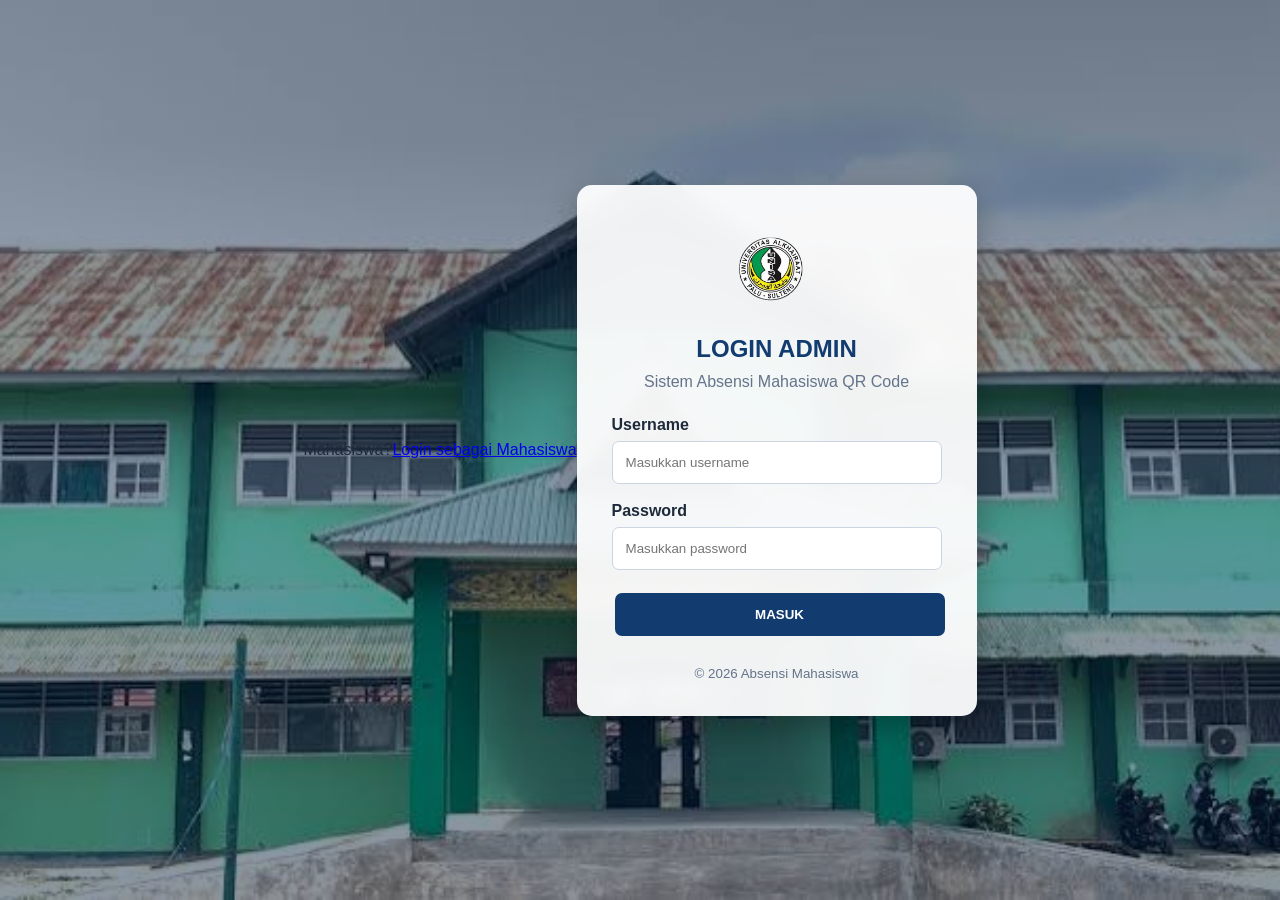
<file: absensi siswa/login.html>
<!DOCTYPE html>
<html lang="id">

<head>
    <meta charset="UTF-8">
    <meta name="viewport" content="width=device-width, initial-scale=1.0">
    <title>Login Admin - Absensi Mahasiswa</title>
    <link rel="stylesheet" href="style.css">
</head>
<p>Mahasiswa?</p>

<a href="mahasiswa-login.html">
    Login sebagai Mahasiswa
</a>

<body class="login-body">

    <div class="login-container">
        <div class="login-logo">
            <img src="logo-unisa.png" alt="logo universitas alkhairaat">
        </div>
        <h2>LOGIN ADMIN</h2>
        <p>Sistem Absensi Mahasiswa QR Code</p>

        <form id="loginForm">
            <label>Username</label>
            <input type="text" id="username" placeholder="Masukkan username" value="" autocomplete="off" required>

            <label>Password</label>
            <input type="password" id="password" placeholder="Masukkan password" value="" autocomplete="new-password"
                required>
            <button type="submit">MASUK</button>

            <p id="pesanLogin"></p>
        </form>

        <small>© 2026 Absensi Mahasiswa</small>
    </div>

    <script src="login.js"></script>
</body>

</html>
</file>
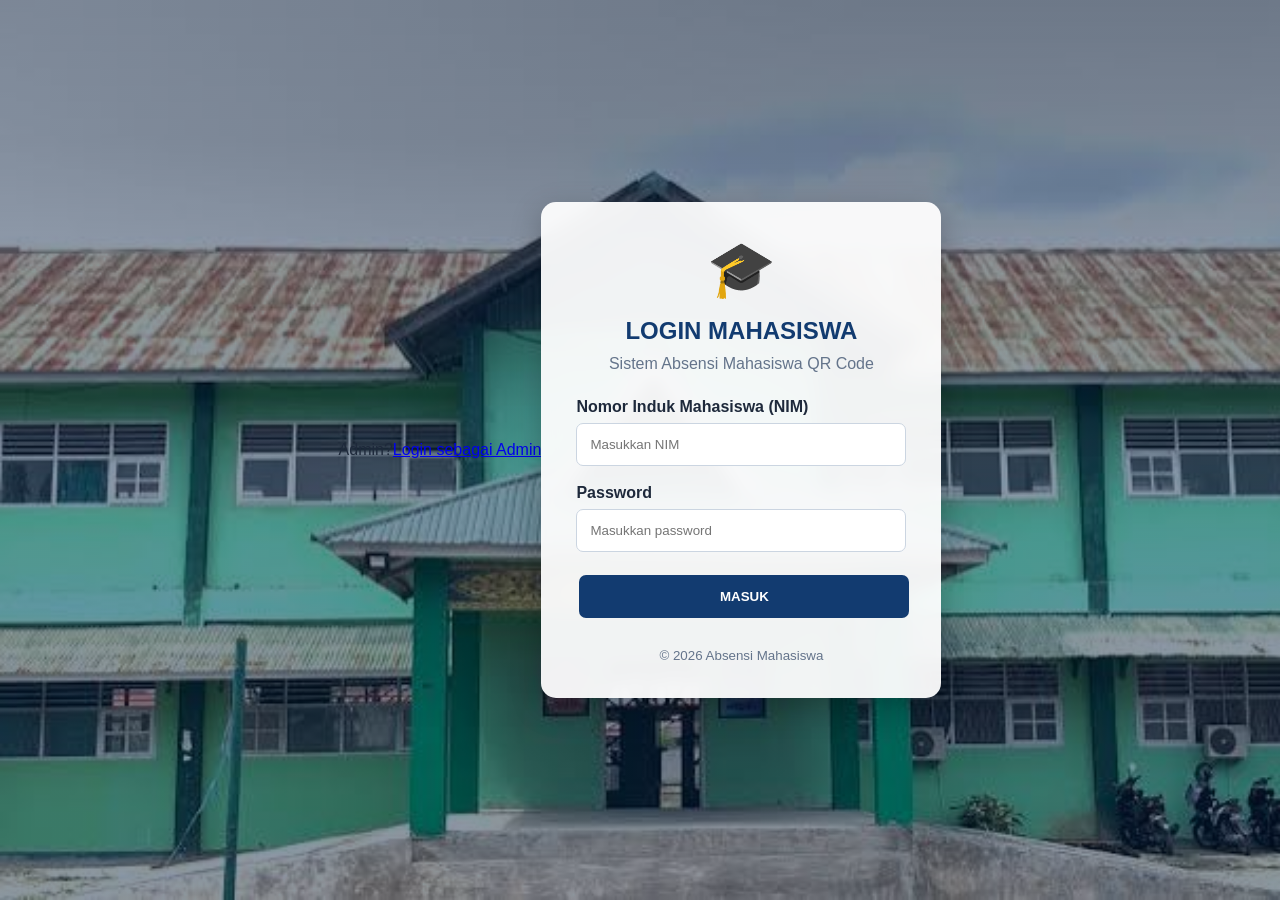
<file: absensi siswa/mahasiswa-login.html>
<!DOCTYPE html>
<html lang="id">

<head>
    <meta charset="UTF-8">
    <meta name="viewport" content="width=device-width, initial-scale=1.0">
    <title>Login Mahasiswa</title>
    <link rel="stylesheet" href="style.css">
</head>

<body class="login-body">
    <p>Admin?</p>

    <a href="login.html">
        Login sebagai Admin
    </a>
    <div class="login-container">
        <div class="login-logo">🎓</div>

        <h2>LOGIN MAHASISWA</h2>
        <p>Sistem Absensi Mahasiswa QR Code</p>

        <form id="mahasiswaLoginForm">
            <label>Nomor Induk Mahasiswa (NIM)</label>
            <input type="text" id="nim" placeholder="Masukkan NIM" value="" autocomplete="off" required>

            <label>Password</label>
            <input type="password" id="password" placeholder="Masukkan password" value="" autocomplete="new-password"
                required>

            <button type="submit">MASUK</button>

            <p id="pesanLogin"></p>
        </form>

        <small>© 2026 Absensi Mahasiswa</small>
    </div>

    <script src="mahasiswa-login.js"></script>
</body>

</html>
</file>
<file: absensi siswa/style.css>
* {
    margin: 0;
    padding: 0;
    box-sizing: border-box;
    font-family: Arial, sans-serif;
}

body {
    background: #f1f5f9;
    color: #1e293b;
}

header {
    background: #123b70;
    color: white;
    text-align: center;
    padding: 30px 15px;
}

header h1 {
    margin-bottom: 10px;
}

.container {
    width: 92%;
    max-width: 1100px;
    margin: 25px auto;
}

.dashboard {
    display: grid;
    grid-template-columns: repeat(2, 1fr);
    gap: 15px;
    margin-bottom: 20px;
}

.card {
    background: white;
    padding: 25px;
    border-radius: 12px;
    box-shadow: 0 2px 8px #00000010;
    border-left: 5px solid #2563eb;
}

.card h3 {
    font-size: 15px;
    color: #64748b;
}

.card h2 {
    font-size: 30px;
    margin-top: 10px;
    color: #123b70;
}

.panel {
    background: white;
    padding: 22px;
    margin-bottom: 20px;
    border-radius: 12px;
    box-shadow: 0 2px 8px #00000010;
}

.panel h2 {
    margin-bottom: 18px;
    color: #123b70;
}

input {
    width: 100%;
    padding: 12px;
    margin-bottom: 12px;
    border: 1px solid #cbd5e1;
    border-radius: 7px;
}

button {
    background: #2563eb;
    color: white;
    padding: 12px 18px;
    border: none;
    border-radius: 7px;
    cursor: pointer;
    margin: 5px 3px;
}

button:hover {
    background: #1d4ed8;
}

.danger {
    background: #dc2626;
}

.table-wrapper {
    overflow-x: auto;
}

table {
    width: 100%;
    border-collapse: collapse;
    margin-top: 15px;
}

th,
td {
    padding: 12px;
    border-bottom: 1px solid #e2e8f0;
    text-align: left;
    white-space: nowrap;
}

th {
    background: #eaf1fb;
}

#reader {
    max-width: 400px;
    width: 100%;
    margin: 20px auto;
}

#hasilScan {
    text-align: center;
    margin: 15px;
    font-weight: bold;
}

.qr-container {
    display: flex;
    justify-content: center;
    padding: 10px;
}

footer {
    background: #123b70;
    color: white;
    text-align: center;
    padding: 20px;
    margin-top: 30px;
}

@media (max-width: 600px) {
    .dashboard {
        grid-template-columns: 1fr;
    }

    header h1 {
        font-size: 22px;
    }

    .panel {
        padding: 15px;
    }
}

/* BACKGROUND FOTO KAMPUS */

body {
    background-image: url("images/foto-kampus.jpeg");
    background-size: cover;
    background-position: center;
    background-repeat: no-repeat;
    background-attachment: fixed;
    min-height: 100vh;
}

/* Background halaman login */
.login-body {
    min-height: 100vh;
    display: flex;
    justify-content: center;
    align-items: center;
    padding: 20px;

    background-image:
        linear-gradient(rgba(0, 25, 60, 0.45),
            rgba(0, 25, 60, 0.45)),
        url("images/foto-kampus.jpeg");

    background-size: cover;
    background-position: center;
    background-repeat: no-repeat;
    background-attachment: fixed;
}

/* Kotak login */
.login-container {
    background: rgba(255, 255, 255, 0.94);
    backdrop-filter: blur(8px);
    width: 100%;
    max-width: 400px;
    padding: 35px;
    border-radius: 15px;
    text-align: center;
    box-shadow: 0 10px 30px #00000040;
}


.login-logo {
    font-size: 55px;
    margin-bottom: 15px;
}

.login-container h2 {
    color: #123b70;
    margin-bottom: 10px;
}

.login-container p {
    color: #64748b;
    margin-bottom: 25px;
}

.login-container form {
    text-align: left;
}

.login-container label {
    display: block;
    margin-bottom: 7px;
    font-weight: bold;
}

.login-container input {
    width: 100%;
    padding: 13px;
    margin-bottom: 18px;
    border: 1px solid #cbd5e1;
    border-radius: 7px;
}

.login-container button {
    width: 100%;
    padding: 14px;
    background: #123b70;
    color: white;
    font-weight: bold;
}

.login-container button:hover {
    background: #2563eb;
}

.login-container small {
    display: block;
    margin-top: 20px;
    color: #64748b;
}

/* FORM TAMBAH MAHASISWA */

.panel label {
    display: block;
    margin: 12px 0 7px;
    font-weight: bold;
    color: #334155;
}

.panel input {
    display: block;
    width: 100%;
    padding: 13px;
    margin-bottom: 12px;
    border: 1px solid #cbd5e1;
    border-radius: 7px;
    background: white;
}

/* Tombol tambah mahasiswa */
.panel button {
    display: inline-flex;
    align-items: center;
    justify-content: center;
    gap: 8px;
    background: #2563eb;
    color: white;
    padding: 13px 22px;
    border-radius: 7px;
    border: none;
    cursor: pointer;
    font-size: 15px;
}

.panel button span {
    font-size: 22px;
    font-weight: bold;
}

.login-logo img {
    width: 100px;
    height: 100px;
    object-fit: contain;
    display: block;
    margin: 0 auto 15px;
}

#reader {
    width: 100%;
    max-width: 400px;
    margin: 20px auto;
    overflow: hidden;
    background: #222;
    border-radius: 10px;
}

#reader video {
    width: 100% !important;
    height: auto !important;
    object-fit: cover;
}
</file>
